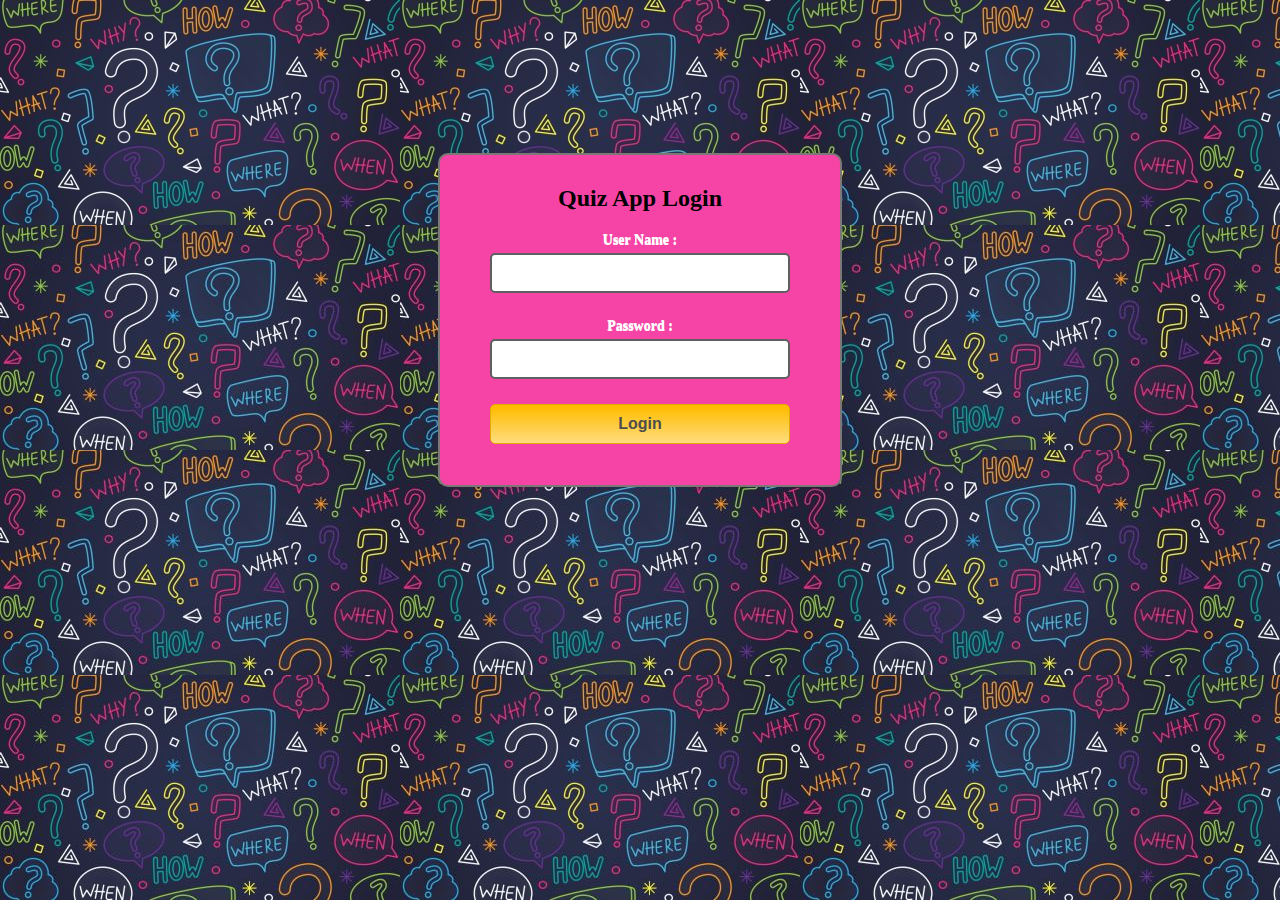
<file: index.html>
<html>

<head>
    <title> Login To Start </title>
    <link rel="stylesheet" href="login.css" />
    <script src="login.js"></script>
</head>

<body>
    <div class="container">
        <div class="main">
            <h2>Quiz App Login</h2>
            <form id="form_id" method="post" name="myform">
                <label>User Name :</label>
                <input type="text" name="username" id="username" />
                <label>Password :</label>
                <input type="password" name="password" id="password" />
                <input type="button" value="Login" id="submit" onclick="validate()" />
            </form>

        </div>
</body>

</html>
</file>
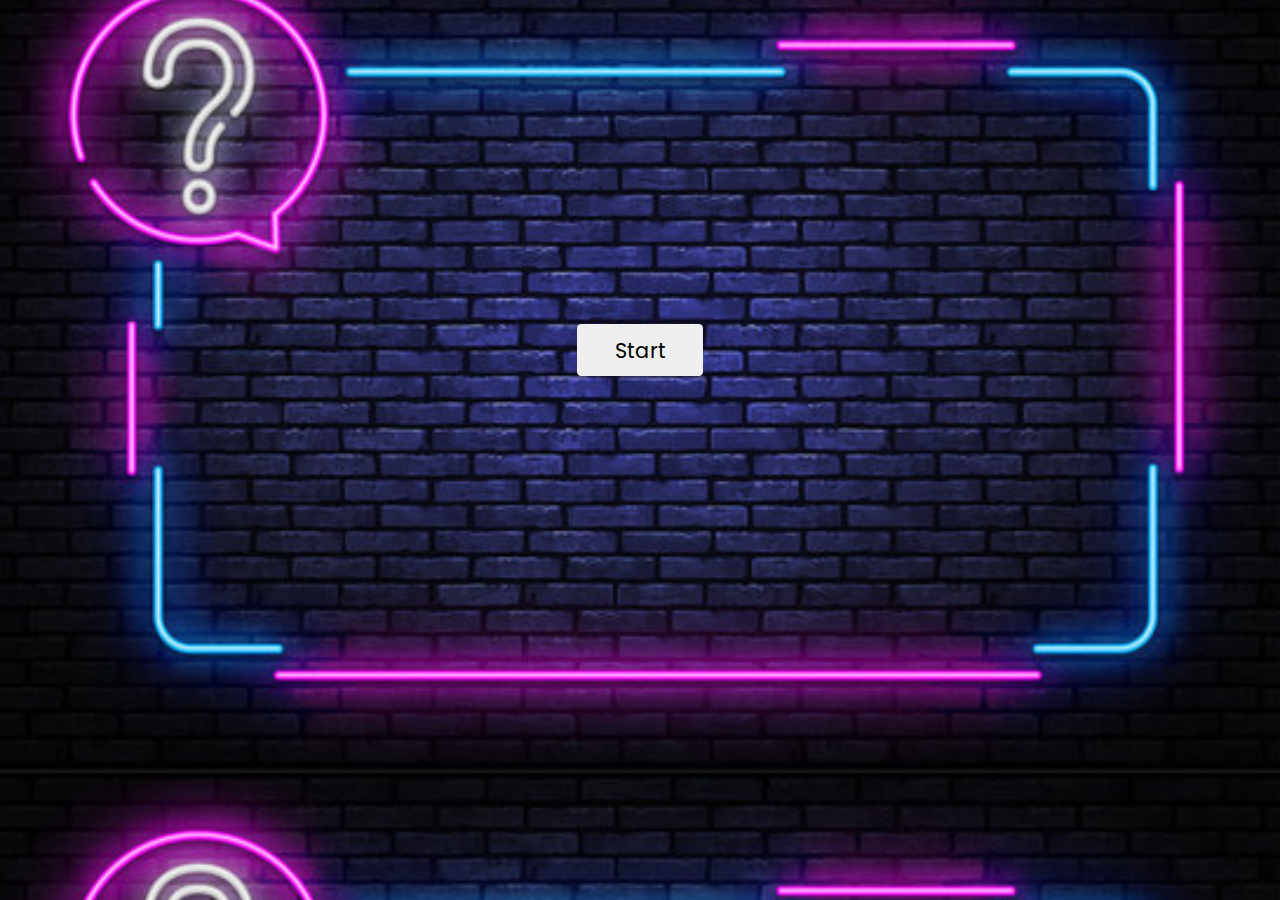
<file: quiz.html>
<!DOCTYPE html>
<html lang="en">
  <head>
    <meta name="viewport" content="width=device-width, initial-scale=1.0" />
    <title>MCQ Quiz</title>
    <link
      href="https://fonts.googleapis.com/css2?family=Poppins:wght@400;600&display=swap"
      rel="stylesheet"
    />
    <link rel="stylesheet" href="style.css" />
  </head>
  <body background="quiz_bg.png">
    <div class="start-screen">
      <button id="start-button">Start</button>
    </div>
    <div id="display-container">
      <div class="header">
        <div class="number-of-count">
          <span class="number-of-question">1 of 5 questions</span>
        </div>
        <div class="timer-div">
          <span class="time-left">10s</span>
        </div>
      </div>
      <div id="container">
      </div>
      <button id="next-button">Next</button>
    </div>
    <div class="score-container hide">
      <div id="user-score">Demo Score</div>
      <button id="restart">Restart</button>
    </div>
    <script src="script.js"></script>
  </body>
</html>
</file>
<file: login.css>
body{
    
    background: url(bg.png);
}
h2 {
    background-color: #f544a5;
    padding: 30px 35px;
    margin: -10px -50px;
    text-align: center;
    border-radius: 10px 10px 0 0;
}

hr {
    margin: 10px -50px;
    border: 0;
    border-top: 1px solid #fff7f7;
    margin-bottom: 40px;
}

div.container {
    background-color: none;
    display:flex;
    align-items: center;
    justify-content: center;
    text-align: center;
    width: 500px;
    height: 500px;
    margin: 45px auto;
    font-family: 'Raleway', sans-serif;
}

div.main {
    background-color: #f544a5;
    width: 300px;
    padding: 10px 50px 25px;
    border: 2px solid rgb(124, 120, 120);
    border-radius: 10px;
    font-family: raleway;
    float: left;
    margin-top: 50px;
}

input[type=text],
input[type=password] {
    width: 100%;
    height: 40px;
    padding: 5px;
    margin-bottom: 25px;
    margin-top: 5px;
    border: 2px solid #605e5e;
    color: #a19b9b;
    font-size: 16px;
    border-radius: 5px;
}

label {
    color: #ffffff;
    text-shadow: 0 1px 0 #fff;
    font-size: 14px;
    font-weight: bold;
}

center {
    font-size: 32px;
}

.note {
    color: red;
}

.valid {
    color: green;
}

.back {
    text-decoration: none;
    border: 1px solid rgb(0, 143, 255);
    background-color: rgb(0, 214, 255);
    padding: 3px 20px;
    border-radius: 2px;
    color: black;
}

input[type=button] {
    font-size: 16px;
    background: linear-gradient(#ffbc00 5%, #ffdd7f 100%);
    border: 1px solid #e5a900;
    color: #4E4D4B;
    font-weight: bold;
    cursor: pointer;
    width: 100%;
    border-radius: 5px;
    padding: 10px 0;
    outline: none;
}

input[type=button]:hover {
    background: linear-gradient(#ffdd7f 5%, #ffbc00 100%);
}
</file>
<file: style.css>
* {
    padding: 0;
    margin: 0;
    box-sizing: border-box;
    font-family: "Poppins", sans-serif;
  }
  body {
    background-color: #0a69ed;
    background-position: center;
    background-size: cover;
    position: relative;
    height: 700px;
    
  }
  .start-screen,
  .score-container {
    position: absolute;
    top: 0;
    width: 100%;
    height: 100%;
    display: flex;
    flex-direction: column;
    align-items: center;
    justify-content: center;
  }
  button {
    border: none;
    outline: none;
    cursor: pointer;
  }
  #start-button,
  #restart {
    font-size: 1.3em;
    padding: 0.5em 1.8em;
    border-radius: 0.2em;
  }
  #restart {
    margin-top: 0.9em;
  }
  #display-container {
    background-color: #ffffff;
    padding: 3.1em 1.8em;
    width: 80%;
    max-width: 37.5em;
    margin: 0 auto;
    position: absolute;
    transform: translate(-50%, -50%);
    top: 50%;
    left: 50%;
    border-radius: 0.6em;
  }
  .header {
    margin-bottom: 1.8em;
    display: flex;
    justify-content: space-between;
    align-items: center;
    padding-bottom: 0.6em;
    border-bottom: 0.1em solid #c0bfd2;
  }
  .timer-div {
    background-color: #e1f5fe;
    width: 7.5em;
    border-radius: 1.8em;
    display: flex;
    align-items: center;
    justify-content: space-between;
    padding: 0.7em 1.8em;
  }
  .question {
    margin-bottom: 1.25em;
    font-weight: 600;
  }
  .option-div {
    font-size: 0.9em;
    width: 100%;
    padding: 1em;
    margin: 0.3em 0;
    text-align: left;
    outline: none;
    background: transparent;
    border: 1px solid #c0bfd2;
    border-radius: 0.3em;
  }
  .option-div:disabled {
    color: #000000;
    cursor: not-allowed;
  }
  #next-button {
    font-size: 1em;
    margin-top: 1.5em;
    background-color: #0a69ed;
    color: #ffffff;
    padding: 0.7em 1.8em;
    border-radius: 0.3em;
    float: right;
  }
  .hide {
    display: none;
  }
  .incorrect {
    background-color: #ffdde0;
    color: #d32f2f;
    border-color: #d32f2f;
  }
  .correct {
    background-color: #e7f6d5;
    color: #689f38;
    border-color: #689f38;
  }
  #user-score {
    font-size: 1.5em;
    color: #ffffff;
  }
</file>
